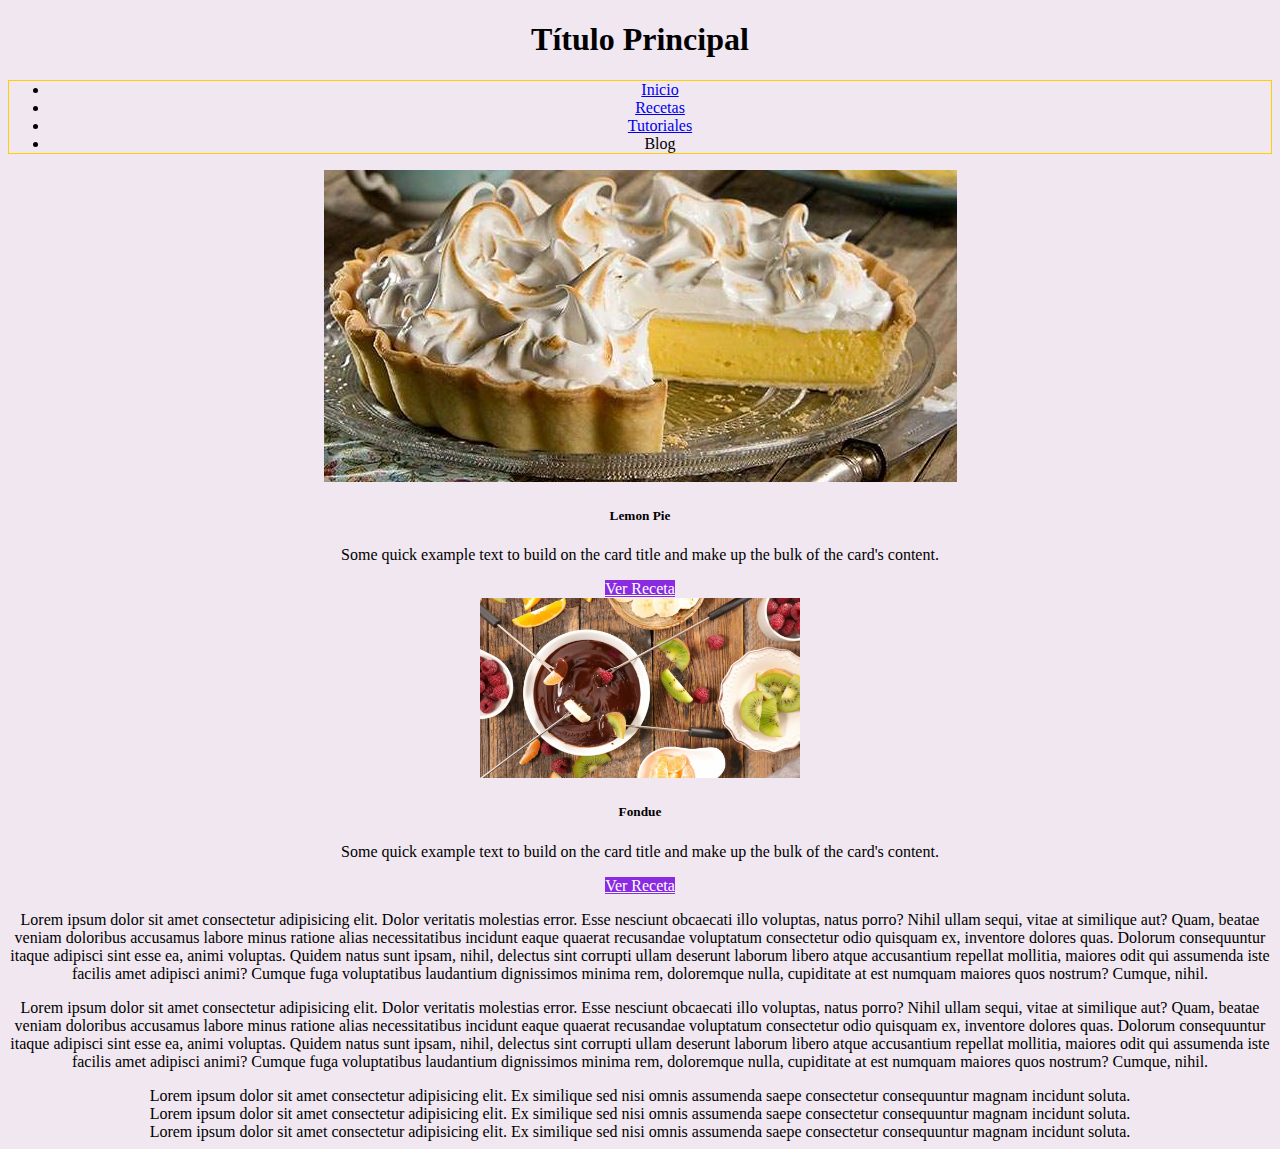
<file: index2.html>
<!DOCTYPE html>
<html lang="es">
<head>
    <meta charset="UTF-8">
    <meta http-equiv="X-UA-Compatible" content="IE=edge">
    <meta name="viewport" content="width=device-width, initial-scale=1.0">
    <link href="https://cdn.jsdelivr.net/npm/bootstrap@5.1.3/dist/css/bootstrap.min.css" rel="stylesheet" integrity="sha384-1BmE4kWBq78iYhFldvKuhfTAU6auU8tT94WrHftjDbrCEXSU1oBoqyl2QvZ6jIW3" crossorigin="anonymous">
    <link rel="stylesheet" href="./css/style.css">
    <title>BOOTSTRAP</title>
</head>
<body>

    <header>
        <div class="container">
            <div class="row text-success">
                <div class="col-12">
                    <h1>Título Principal</h1>
                </div>
            </div>
        </div>
    </header>

    <nav>
        <div class="container-fluid">
            <div class="row bg-info">
                <div class="col-12 p-3">
                    <ul class="nav nav-pills justify-content-center">
                        <li class="nav-item">
                          <a class="nav-link active" aria-current="page" href="index.html">Inicio</a>
                        </li>
                        <li class="nav-item">
                          <a class="nav-link" href="./secciones/recetas.html">Recetas</a>
                        </li>
                        <li class="nav-item">
                          <a class="nav-link" href="./secciones/tutoriales.html">Tutoriales</a>
                        </li>
                        <li class="nav-item">
                          <a class="nav-link disabled">Blog</a>
                        </li>
                    </ul>
                </div>
            </div>
        </div>
    </nav>

    <section>
        <div class="container my-5">
            <div class="row">
                <div class="col-4">
                    <div class="card">
                        <img src="./imagenes/lemonpie.jpg" class="card-img-top" alt="Torta de Lemon Pie">
                        <div class="card-body">
                          <h5 class="card-title">Lemon Pie</h5>
                          <p class="card-text">Some quick example text to build on the card title and make up the bulk of the card's content.</p>
                          <a href="./secciones/recetas.html" class="btn">Ver Receta</a>
                        </div>
                    </div>
                </div>
                <div class="col-4">
                    <div class="card">
                        <img src="./imagenes/fondue.jpg" class="card-img-top" alt="Fondue de Chocolate" height="180px">
                        <div class="card-body">
                          <h5 class="card-title">Fondue</h5>
                          <p class="card-text">Some quick example text to build on the card title and make up the bulk of the card's content.</p>
                          <a href="./secciones/recetas.html" class="btn">Ver Receta</a>
                        </div>
                    </div>
                </div>
            </div>
        </div>
    </section>

    <div class="container">
        <div class="row">
            <div class="col-12">
                <p>Lorem ipsum dolor sit amet consectetur adipisicing elit. Dolor veritatis molestias error. Esse nesciunt obcaecati illo voluptas, natus porro? Nihil ullam sequi, vitae at similique aut? Quam, beatae veniam doloribus accusamus labore minus ratione alias necessitatibus incidunt eaque quaerat recusandae voluptatum consectetur odio quisquam ex, inventore dolores quas. Dolorum consequuntur itaque adipisci sint esse ea, animi voluptas. Quidem natus sunt ipsam, nihil, delectus sint corrupti ullam deserunt laborum libero atque accusantium repellat mollitia, maiores odit qui assumenda iste facilis amet adipisci animi? Cumque fuga voluptatibus laudantium dignissimos minima rem, doloremque nulla, cupiditate at est numquam maiores quos nostrum? Cumque, nihil.</p>
            </div>
        </div>

        <div class="row">
            <div class="col-md-6 col-sm-12">
                <p>Lorem ipsum dolor sit amet consectetur adipisicing elit. Dolor veritatis molestias error. Esse nesciunt obcaecati illo voluptas, natus porro? Nihil ullam sequi, vitae at similique aut? Quam, beatae veniam doloribus accusamus labore minus ratione alias necessitatibus incidunt eaque quaerat recusandae voluptatum consectetur odio quisquam ex, inventore dolores quas. Dolorum consequuntur itaque adipisci sint esse ea, animi voluptas. Quidem natus sunt ipsam, nihil, delectus sint corrupti ullam deserunt laborum libero atque accusantium repellat mollitia, maiores odit qui assumenda iste facilis amet adipisci animi? Cumque fuga voluptatibus laudantium dignissimos minima rem, doloremque nulla, cupiditate at est numquam maiores quos nostrum? Cumque, nihil.</p>
            </div>
            <div class="col-md-2 col-sm-12">
                Lorem ipsum dolor sit amet consectetur adipisicing elit. Ex similique sed nisi omnis assumenda saepe consectetur consequuntur magnam incidunt soluta.
            </div>
            <div class="col-md-2 col-sm-12">
                Lorem ipsum dolor sit amet consectetur adipisicing elit. Ex similique sed nisi omnis assumenda saepe consectetur consequuntur magnam incidunt soluta.
            </div>
            <div class="col-md-2 col-sm-12">
                Lorem ipsum dolor sit amet consectetur adipisicing elit. Ex similique sed nisi omnis assumenda saepe consectetur consequuntur magnam incidunt soluta.
            </div>
        </div>
    </div>

</body>
<script src="https://cdn.jsdelivr.net/npm/bootstrap@5.1.3/dist/js/bootstrap.bundle.min.js" integrity="sha384-ka7Sk0Gln4gmtz2MlQnikT1wXgYsOg+OMhuP+IlRH9sENBO0LRn5q+8nbTov4+1p" crossorigin="anonymous"></script>
</html>
</file>
<file: css/style.css>
body{
    text-align: center;
    background-color: rgb(240, 231, 240);
}

.fa-cheese{
    color:rgb(255, 208, 0);
}
.nav{
    border: 1px rgb(255, 208, 0) solid;
}
.subtitulo{
    color:rgb(255, 208, 0);
    font-size:50px;
}

.fondo-amarillo{
    background-color: rgb(255, 208, 0);
}

.btn{
    background-color: blueviolet;
    color: white;
}
</file>
